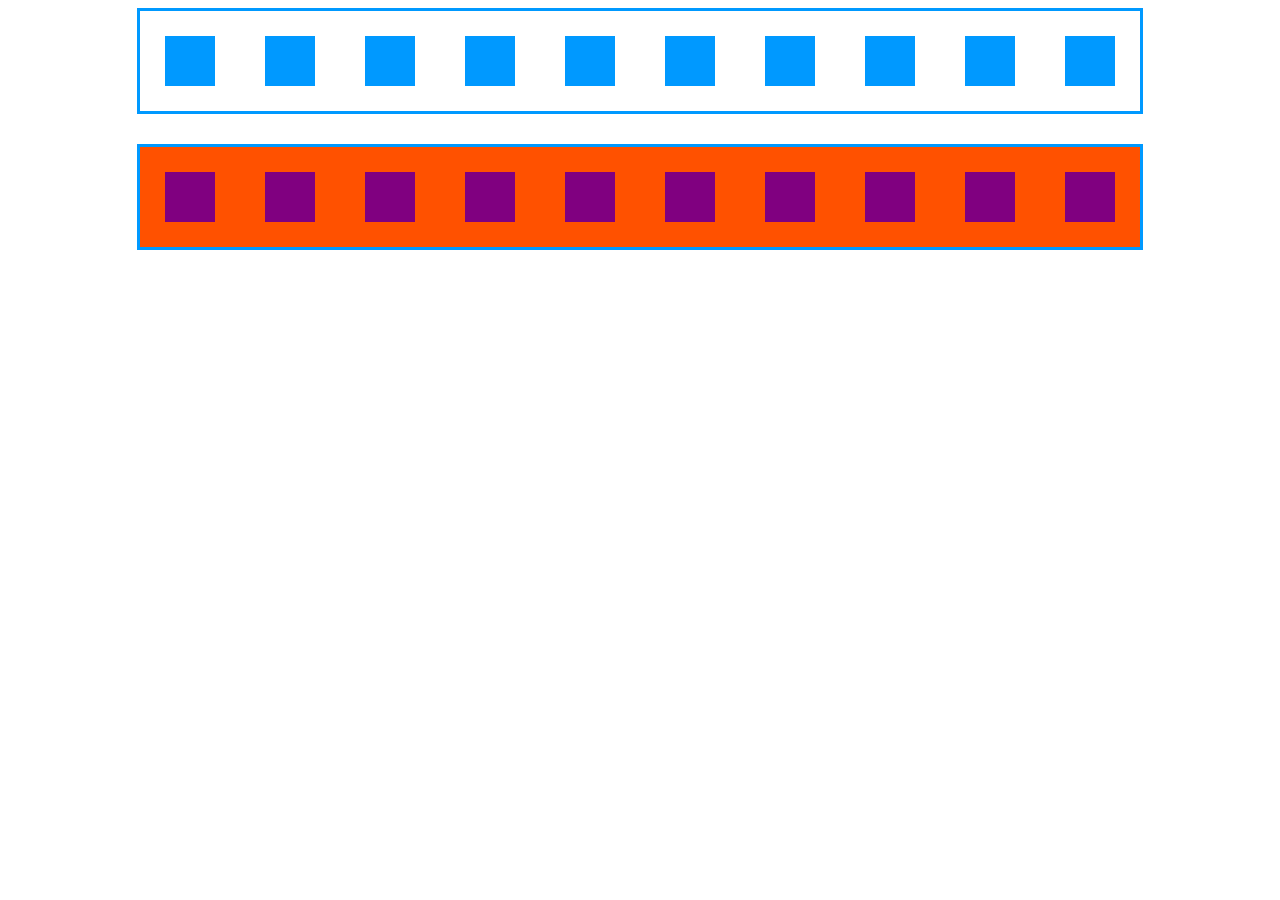
<file: cubes.html>
<!DOCTYPE html>
<html lang="en">
<head>
    <meta charset="UTF-8">
    <meta http-equiv="X-UA-Compatible" content="IE=edge">
    <meta name="viewport" content="width=device-width, initial-scale=1.0">
    <title>Exercise 3</title>
    <link rel="stylesheet" href="cubes.css">
</head>
<body>
    <div class="container1">
        <div class="blue1"></div>
        <div class="blue1"></div>
        <div class="blue1"></div>
        <div class="blue1"></div>
        <div class="blue1"></div>
        <div class="blue1"></div>
        <div class="blue1"></div>
        <div class="blue1"></div>
        <div class="blue1"></div>
        <div class="blue1"></div>
      </div>
      <div class="container2">
        <div class="purple"></div>
        <div class="purple"></div>
        <div class="purple"></div>
        <div class="purple"></div>
        <div class="purple"></div>
        <div class="purple"></div>
        <div class="purple"></div>
        <div class="purple"></div>
        <div class="purple"></div>
        <div class="purple"></div>
      </div>
</body>
</html>
</file>
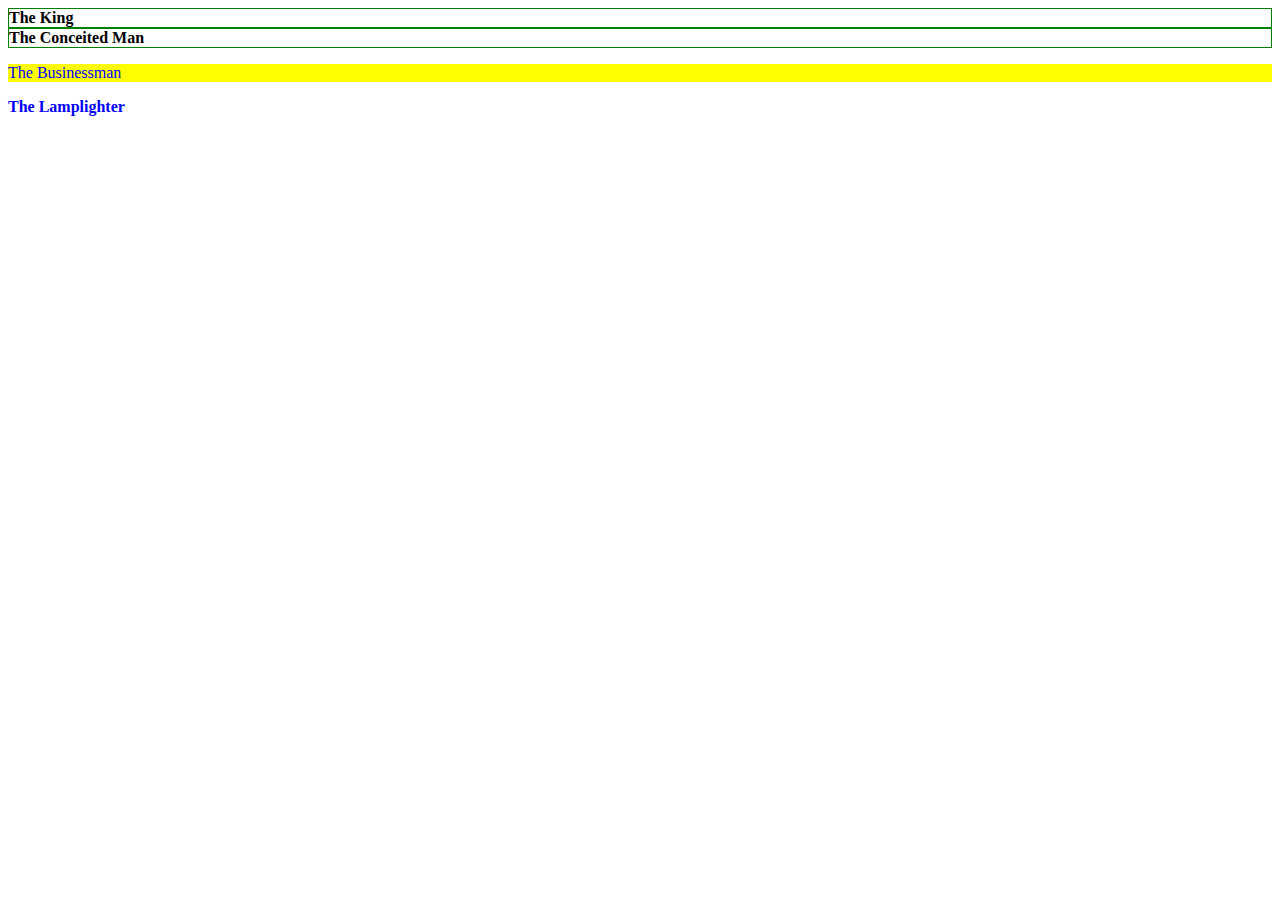
<file: exercise.html>
<!DOCTYPE html>
<html lang="en">
<head>
    <meta charset="UTF-8">
    <meta http-equiv="X-UA-Compatible" content="IE=edge">
    <meta name="viewport" content="width=device-width, initial-scale=1.0">
    <title>Document</title>
    <link rel="stylesheet" href="style1.css">
</head>
<body>
    <div class="container">
        <div id="b325" class="asteroid">The King</div>
        <div class="asteroid_b326">The Conceited Man</div>
      </div>
      <p class="asteroid_big">The Businessman</p>
      <div class="asteroid_b329_big">The Lamplighter</div>
</body>
</html>
</file>
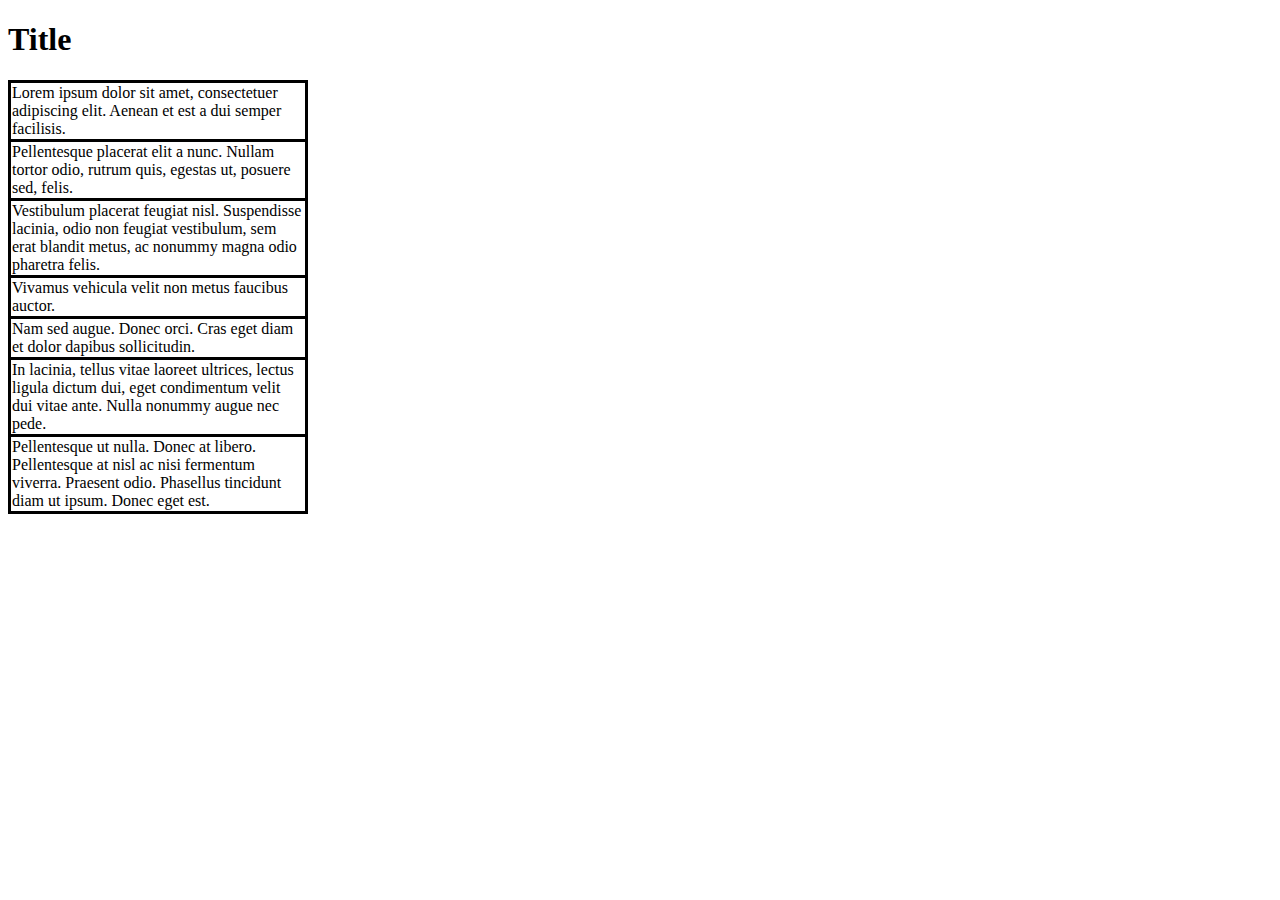
<file: layout.html>
<!DOCTYPE html>
<html lang="en">
<head>
    <meta charset="UTF-8">
    <meta http-equiv="X-UA-Compatible" content="IE=edge">
    <meta name="viewport" content="width=device-width, initial-scale=1.0">
    <title>Layout</title>
    <link rel="stylesheet" href="layout.css">
</head>
<body>
    <h1>Title</h1>
    <table>
        <tr>
          <td>Lorem ipsum dolor sit amet, consectetuer adipiscing elit. Aenean et est a dui semper facilisis.</td>
        </tr>
        <tr>
            <td>Pellentesque placerat elit a nunc. Nullam tortor odio, rutrum quis, egestas ut, posuere sed, felis.</td>
        </tr>
        <tr>
            <td>Vestibulum placerat feugiat nisl. Suspendisse lacinia, odio non feugiat vestibulum, sem erat blandit metus, ac nonummy magna odio pharetra felis.</td>
        </tr>
        <tr>
            <td>Vivamus vehicula velit non metus faucibus auctor.</td>
        </tr>
        <tr> 
            <td>Nam sed augue. Donec orci. Cras eget diam et dolor dapibus sollicitudin.</td>
        </tr>
        <tr>
            <td>In lacinia, tellus vitae laoreet ultrices, lectus ligula dictum dui, eget condimentum velit dui vitae ante. Nulla nonummy augue nec pede.</td>
        </tr>
        <tr>
            <td>Pellentesque ut nulla. Donec at libero. Pellentesque at nisl ac nisi fermentum viverra. Praesent odio. Phasellus tincidunt diam ut ipsum. Donec eget est.</td>
        </tr>
    </table>
</body>
</html>
</file>
<file: cubes.css>
.container1 {
    width: 1000px;
    height: 100px;
    border: 3px solid #0099ff;
    margin-left: auto;
    margin-right: auto;
    display: flex;
    justify-content: space-around;
    align-items: center;
  }
  
  .blue1 {
    width: 50px;
    height: 50px;
    background: #0099ff;
  }
  
  .container2 {
    width: 1000px;
    height: 100px;
    border: 3px solid #0099ff;
    background: #ff5100;
    margin-top: 30px;
    margin-left: auto;
    margin-right: auto;
    display: flex;
    justify-content: space-around;
    align-items: center;
  }
  
  .purple {
    width: 50px;
    height: 50px;
    background: purple;
  }
</file>
<file: style1.css>
.asteroid_big, .asteroid_b329_big {
    color: blue;
}

.asteroid, .asteroid_b326 {
border: 1px solid green;
font-weight: bold;
}

.asteroid_b329_big {
    font-weight: bold;
}

.asteroid_big {
    background: yellow;
}
</file>
<file: layout.css>
h1 {
    font-weight: bold;
}

table {
    width: 300px;
}

table, tr, td {
    border: 3px solid black;
    border-collapse: collapse;
}

td:hover {
    background: orange;
}
</file>
